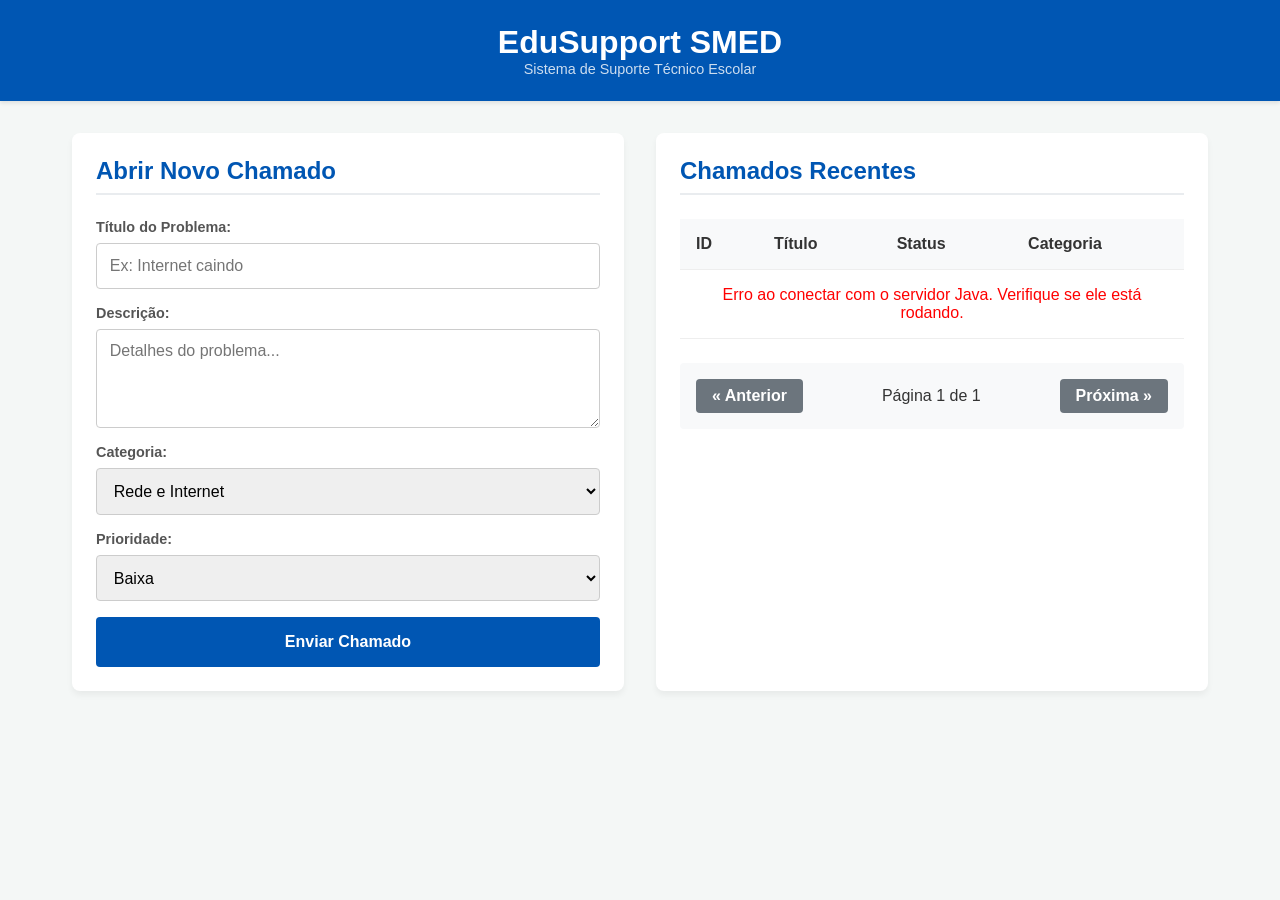
<file: index.html>
<!DOCTYPE html>
<html lang="pt-BR">
<head>
    <meta charset="UTF-8">
    <meta name="viewport" content="width=device-width, initial-scale=1.0">
    <title>EduSupport - Painel de Chamados</title>
    <link rel="stylesheet" href="style.css">
</head>
<body>

    <header>
        <h1>EduSupport SMED</h1>
        <p>Sistema de Suporte Técnico Escolar</p>
    </header>

    <main class="container">
        <section class="painel-abertura">
            <h2>Abrir Novo Chamado</h2>
            <form id="form-chamado">
                <label for="titulo">Título do Problema:</label>
                <input type="text" id="titulo" placeholder="Ex: Internet caindo" required>

                <label for="descricao">Descrição:</label>
                <textarea id="descricao" rows="4" placeholder="Detalhes do problema..." required></textarea>

                <label for="categoria">Categoria:</label>
                <select id="categoria" required>
                    <option value="REDE_INTERNET">Rede e Internet</option>
                    <option value="HARDWARE">Equipamentos/Hardware</option>
                    <option value="IMPRESSORA">Impressoras</option>
                    <option value="SOFTWARE">Sistemas/Software</option>
                </select>

                <label for="prioridade">Prioridade:</label>
                <select id="prioridade" required>
                    <option value="BAIXA">Baixa</option>
                    <option value="MEDIA">Média</option>
                    <option value="ALTA">Alta</option>
                </select>

                <button type="submit">Enviar Chamado</button>
            </form>
        </section>

        <section class="painel-listagem">
            <h2>Chamados Recentes</h2>
            
            <table id="tabela-chamados">
                <thead>
                    <tr>
                        <th>ID</th>
                        <th>Título</th>
                        <th>Status</th>
                        <th>Categoria</th>
                    </tr>
                </thead>
                <tbody id="lista-chamados-body">
                    <tr>
                        <td colspan="4">Carregando chamados...</td>
                    </tr>
                </tbody>
            </table>

            <div class="paginacao">
                <button id="btn-anterior" disabled>« Anterior</button>
                <span id="info-pagina">Página 1 de 1</span>
                <button id="btn-proximo" disabled>Próxima »</button>
            </div>
        </section>
    </main>

    <script src="script.js"></script>
</body>
</html>
</file>
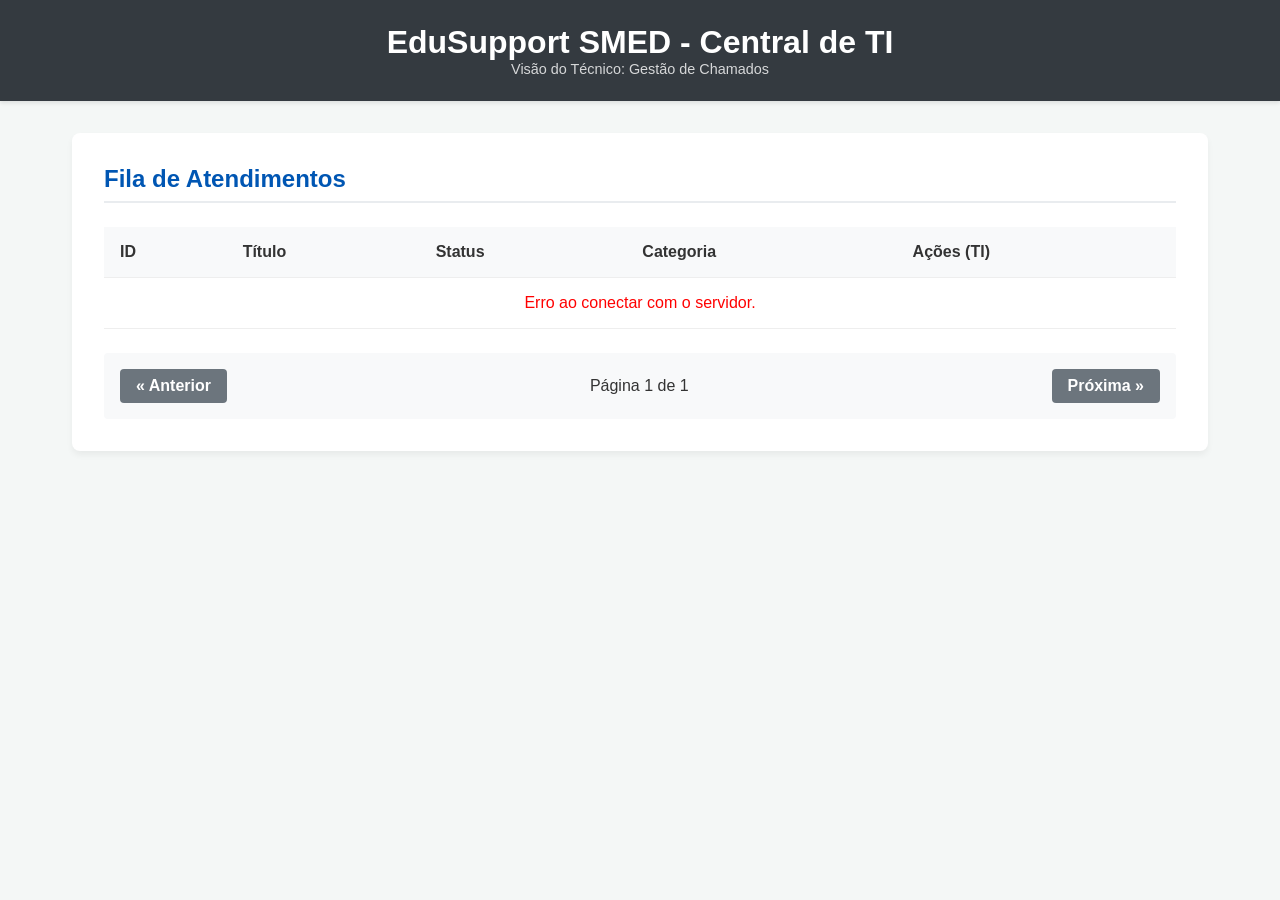
<file: tecnico.html>
<!DOCTYPE html>
<html lang="pt-BR">
<head>
    <meta charset="UTF-8">
    <meta name="viewport" content="width=device-width, initial-scale=1.0">
    <title>EduSupport - Painel da TI</title>
    <link rel="stylesheet" href="style.css">
    <style>
        /* Um pequeno ajuste no CSS apenas para esta tela ter a tabela ocupando 100% do espaço */
        .painel-listagem-ti {
            background-color: white;
            padding: 2rem;
            border-radius: 8px;
            box-shadow: 0 4px 6px rgba(0,0,0,0.05);
            width: 100%;
        }
        .header-ti {
            background-color: #343a40; /* Cabeçalho mais escuro para diferenciar da visão da Diretora */
        }
    </style>
</head>
<body>

    <header class="header-ti">
        <h1>EduSupport SMED - Central de TI</h1>
        <p>Visão do Técnico: Gestão de Chamados</p>
    </header>

    <main class="container">
        <section class="painel-listagem-ti">
            <h2>Fila de Atendimentos</h2>
            
            <table id="tabela-chamados">
                <thead>
                    <tr>
                        <th>ID</th>
                        <th>Título</th>
                        <th>Status</th>
                        <th>Categoria</th>
                        <th>Ações (TI)</th>
                    </tr>
                </thead>
                <tbody id="lista-chamados-body">
                    <tr>
                        <td colspan="5">Carregando fila de chamados...</td>
                    </tr>
                </tbody>
            </table>

            <div class="paginacao">
                <button id="btn-anterior" disabled>« Anterior</button>
                <span id="info-pagina">Página 1 de 1</span>
                <button id="btn-proximo" disabled>Próxima »</button>
            </div>
        </section>
    </main>

    <script src="tecnico.js"></script>
</body>
</html>
</file>
<file: style.css>
/* 1. RESET BÁSICO E CORES GERAIS */
* {
    margin: 0;
    padding: 0;
    box-sizing: border-box;
    font-family: 'Segoe UI', Tahoma, Geneva, Verdana, sans-serif;
}

body {
    background-color: #f4f7f6; /* Cinza bem claro para o fundo */
    color: #333; /* Texto escuro */
}

/* 2. CABEÇALHO */
header {
    background-color: #0056b3; /* Azul corporativo */
    color: white;
    padding: 1.5rem 2rem;
    text-align: center;
    box-shadow: 0 2px 4px rgba(0,0,0,0.1);
}

header p {
    font-size: 0.9rem;
    opacity: 0.8;
}

 /* 3. LAYOUT PRINCIPAL (Flexbox)*/
.container {
    display: flex;
    flex-wrap: wrap; /* Se a tela for pequena, joga o painel da direita pra baixo */
    gap: 2rem;
    padding: 2rem;
    max-width: 1200px; /* Não deixa o sistema esticar infinitamente em monitores gigantes */
    margin: 0 auto; /* Centraliza a caixa principal na tela */
}

.painel-abertura, .painel-listagem {
    background-color: white;
    padding: 1.5rem;
    border-radius: 8px; /* Bordas arredondadas */
    box-shadow: 0 4px 6px rgba(0,0,0,0.05); /* Sombra suave para dar profundidade */
    flex: 1; /* Faz os dois painéis dividirem o espaço 50/50 */
    min-width: 320px; /* Evita que o painel fique esmagado no celular */
}

h2 {
    margin-bottom: 1.5rem;
    color: #0056b3;
    border-bottom: 2px solid #e9ecef;
    padding-bottom: 0.5rem;
}

/*  4. FORMULÁRIO E BOTÕES */
form {
    display: flex;
    flex-direction: column;
    gap: 1rem; /* Espaço uniforme entre os campos */
}

label {
    font-weight: bold;
    font-size: 0.9rem;
    color: #555;
    margin-bottom: -0.5rem;
}

input, select, textarea {
    padding: 0.8rem;
    border: 1px solid #ccc;
    border-radius: 4px;
    font-size: 1rem;
}

/* Efeito quando o usuário clica dentro do campo */
input:focus, select:focus, textarea:focus {
    outline: none;
    border-color: #0056b3;
    box-shadow: 0 0 5px rgba(0, 86, 179, 0.3);
}

button {
    background-color: #0056b3;
    color: white;
    border: none;
    padding: 1rem;
    border-radius: 4px;
    font-size: 1rem;
    font-weight: bold;
    cursor: pointer;
    transition: background-color 0.3s; /* Animação suave na cor */
}

button:hover:not(:disabled) {
    background-color: #004494; /* Fica mais escuro ao passar o mouse */
}

button:disabled {
    background-color: #cccccc;
    cursor: not-allowed;
}

/* 5. TABELA DE CHAMADOS E PAGINAÇÃO */
table {
    width: 100%;
    border-collapse: collapse;
    margin-bottom: 1.5rem;
}

th, td {
    padding: 1rem;
    text-align: left;
    border-bottom: 1px solid #eee;
}

th {
    background-color: #f8f9fa;
    color: #333;
}

/* Efeito de destaque ao passar o mouse na linha da tabela */
tbody tr:hover {
    background-color: #f1f5f9;
}

.paginacao {
    display: flex;
    justify-content: space-between;
    align-items: center;
    background-color: #f8f9fa;
    padding: 1rem;
    border-radius: 4px;
}

.paginacao button {
    padding: 0.5rem 1rem;
    background-color: #6c757d; /* Cinza para os botões de voltar/avançar */
    width: auto;
}

.paginacao button:hover:not(:disabled) {
    background-color: #5a6268;
}
</file>
